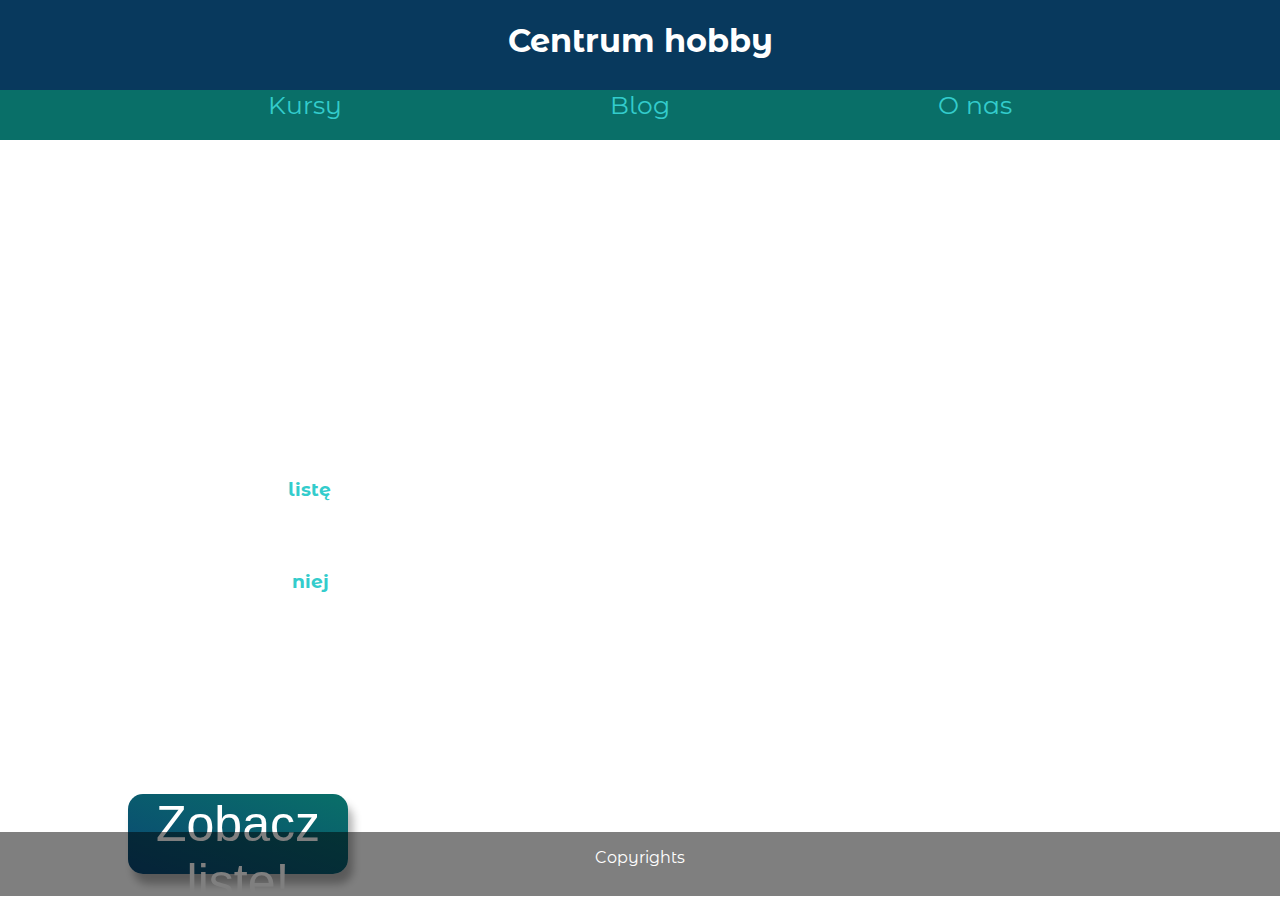
<file: Index.html>
<!DOCTYPE html>
<html>
<head>
<meta charset="UTF-8">
<title>Centrum Hobby</title>
<meta name="description" content="Centrum Hobby">
<link rel="stylesheet" href="style.css">
<link rel="preconnect" href="https://fonts.googleapis.com">
<link rel="preconnect" href="https://fonts.gstatic.com" crossorigin>
<link href="https://fonts.googleapis.com/css2?family=Montserrat+Alternates:ital,wght@0,100;0,200;0,500;1,100;1,200;1,500&display=swap" rel="stylesheet">
</head>
<body>
<div class="container">
    <div class="header">
        <h1>Centrum hobby</h1>
    </div><br><br><br><br><br>
    <div class="toolbar">
        <div class="buttonkursy">
            <a href="buttonkursy.html">Kursy</a>
        </div>
        <div class="buttonblog">
            <a href="buttonblog.html">Blog</a>
        </div>
        <div class="buttononas">
            <a href="buttononas.html">O nas</a>
        </div>
    </div>
    <div class="content">
        <h3>Centrum Hobby to organizacja pomagająca w znalezieniu
            nowych pasji. Jesteśmy po to, żeby Ci pokazać co możesz
            robić na nudnych lekcjach, po pracy czy na emeryturze gdy 
            wnuki wrócą do domu. <br><br> 
            Stworzyliśmy <a href="lista.html">listę</a> najpopularniejszych hobby wraz z instruktażami
            jak zacząć. Dzięki <a href="lista.html">niej</a> wybierzesz hobby bez szukania w każdym 
            zakamarku, rozpisaliśmy też jakie są koszta czasowe oraz pieniężne
            za każde z nich.
        </h3>
        <div class="button1"><a href="lista.html"><button>Zobacz listę!</button></a></div>
    </div>
    <div class="bottom">
        <p>Copyrights</p>
    </div>
</div>
</body>
</html>
</file>
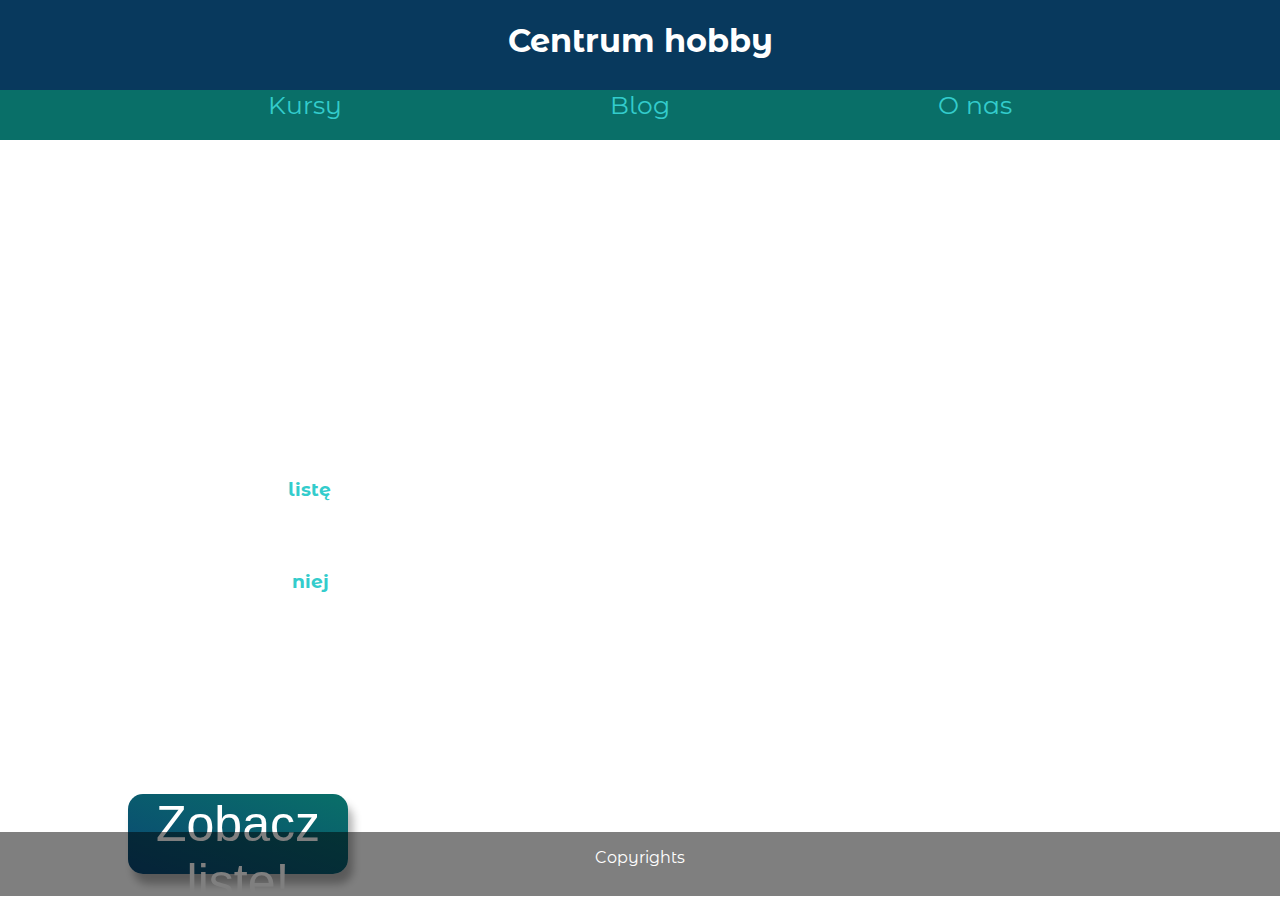
<file:  index.html>
<!DOCTYPE html>
<html>
<head>
<meta charset="UTF-8">
<title>Hobby Rats</title>
<meta name="description" content="Hobby RATS">
<meta name="viewport" content="width=device-width, initial-scale=1.0">
<meta name="google-site-verification" content="sXGgvsrTAP1uJAwgS8TL2k66Bga0mVZD_F7BOaJjwRI" />
<link rel="stylesheet" href="style.css">
<link rel="preconnect" href="https://fonts.googleapis.com">
<link rel="preconnect" href="https://fonts.gstatic.com" crossorigin>
<link href="https://fonts.googleapis.com/css2?family=Montserrat+Alternates:ital,wght@0,100;0,200;0,500;1,100;1,200;1,500&display=swap" rel="stylesheet">
</head>
<body>
<div class="container">
    <div class="header">
        <h1>Centrum hobby</h1>
    </div><br><br><br><br><br>
    <div class="toolbar">
        <div class="buttonkursy">
            <a href="buttonkursy.html">Kursy</a>
        </div>
        <div class="buttonblog">
            <a href="buttonblog.html">Blog</a>
        </div>
        <div class="buttononas">
            <a href="buttononas.html">O nas</a>
        </div>
    </div>
    <div class="content">
        <h3>Centrum Hobby to organizacja pomagająca w znalezieniu
            nowych pasji. Jesteśmy po to, żeby Ci pokazać co możesz
            robić na nudnych lekcjach, po pracy czy na emeryturze gdy 
            wnuki wrócą do domu. <br><br> 
            Stworzyliśmy <a href="lista.html">listę</a> najpopularniejszych hobby wraz z instruktażami
            jak zacząć. Dzięki <a href="lista.html">niej</a> wybierzesz hobby bez szukania w każdym 
            zakamarku, rozpisaliśmy też jakie są koszta czasowe oraz pieniężne
            za każde z nich.
        </h3>
        <div class="button1"><a href="lista.html"><button>Zobacz listę!</button></a></div>
    </div>
    <div class="bottom">
        <p>Copyrights</p>
    </div>
</div>
</body>
</html>
</file>
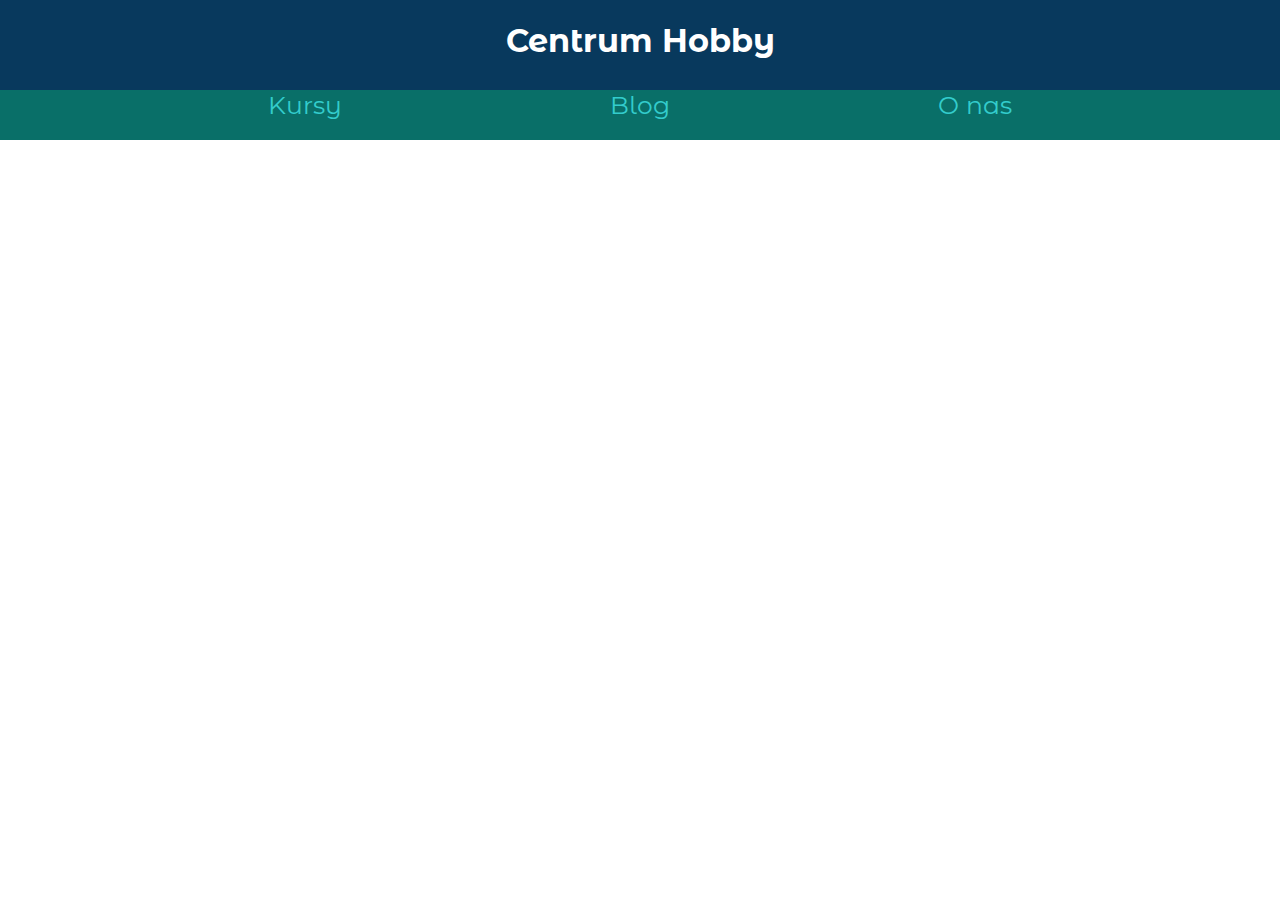
<file: buttonblog.html>
<!DOCTYPE html>
<html>
<head>
<meta charset="UTF-8">
<title>Hobby Rats</title>
<meta name="description" content="Hobby RATS">
<meta name="viewport" content="width=device-width, initial-scale=1.0">
<link rel="stylesheet" href="style.css">
<link rel="preconnect" href="https://fonts.googleapis.com">
<link rel="preconnect" href="https://fonts.gstatic.com" crossorigin>
<link href="https://fonts.googleapis.com/css2?family=Montserrat+Alternates:ital,wght@0,100;0,200;0,500;1,100;1,200;1,500&display=swap" rel="stylesheet">
</head>
<body>
    <div class="container">
        <div class="header">
            <a href="index.html"><h1 style="color: white;">Centrum Hobby</h1></a><br>
        </div>
        <div class="toolbar">
            
            <div class="buttonkursy">
                <a href="buttonkursy.html">Kursy</a>
            </div>
            <div class="blog">
                <a href="buttonblog.html">Blog</a>
            </div>
            <div class="buttononas">
                <a href="buttononas.html">O nas</a>
            </div>
        </div>
</file>
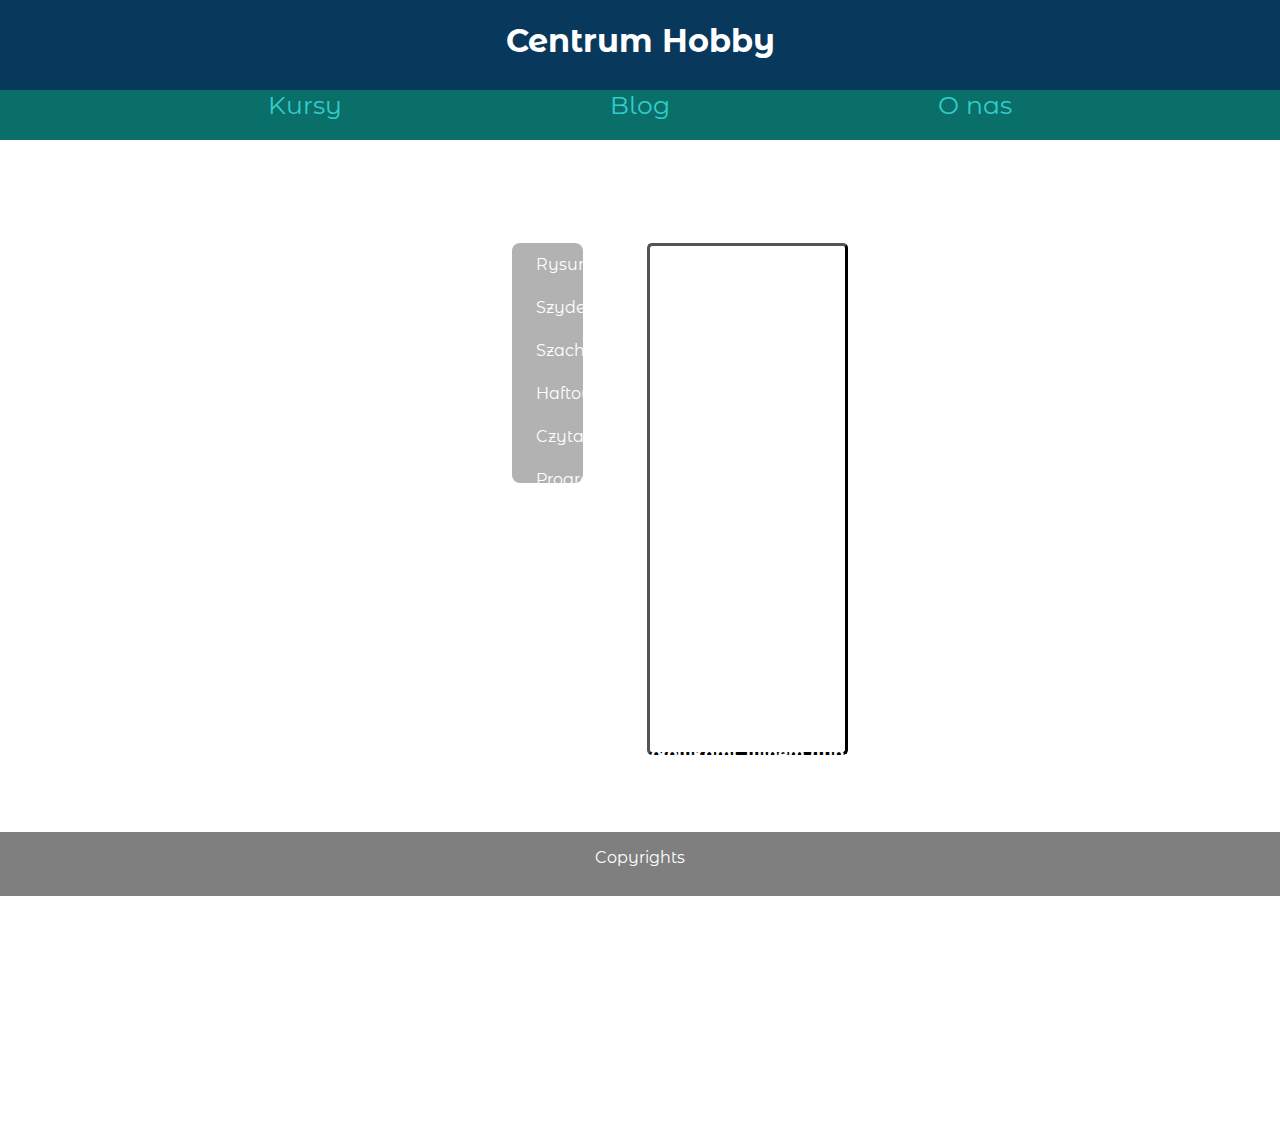
<file: buttonkursy.html>
<!DOCTYPE html>
<html>
<head>
<meta charset="UTF-8">
<title>Hobby Rats</title>
<meta name="description" content="Hobby RATS">
<meta name="viewport" content="width=device-width, initial-scale=1.0">
<link rel="stylesheet" href="style.css">
<link rel="preconnect" href="https://fonts.googleapis.com">
<link rel="preconnect" href="https://fonts.gstatic.com" crossorigin>
<link href="https://fonts.googleapis.com/css2?family=Montserrat+Alternates:ital,wght@0,100;0,200;0,500;1,100;1,200;1,500&display=swap" rel="stylesheet">
</head>
<body>
    <div class="container">
        <div class="header">
            <a href="index.html"><h1 style="color: white;">Centrum Hobby</h1></a><br>
        </div>
        <div class="toolbar">
            
            <div class="buttonkursy">
                <a href="buttonkursy.html">Kursy</a>
            </div>
            <div class="blog">
                <a href="buttonblog.html">Blog</a>
            </div>
            <div class="buttononas">
                <a href="buttononas.html">O nas</a>
            </div>
        </div>
    <div class="content">
        <h3>Witaj w panelu kursów! Tu w przyszłości pojawią się instruktaże
            oraz kursy, z których będziesz korzystać!
        </h3>
        <div class="selectbox">
            <div class="options-container active">
                <div class="option">
                    <input type="radio" class="radio" id="rysunek" name="category">
                    <label for="rysunek">Rysunek</label>  
                </div>
                <div class="option">
                    <input type="radio" class="radio" id="szydelkowanie" name="category">
                    <label for="szydelkowanie">Szydełkowanie</label>  
                </div>
                <div class="option">
                    <input type="radio" class="radio" id="szachy" name="category">
                    <label for="szachy">Szachy</label>  
                </div>
                <div class="option">
                    <input type="radio" class="radio" id="haftowaie" name="category">
                    <label for="haftowanie">Haftowanie</label>  
                </div>
                <div class="option">
                    <input type="radio" class="radio" id="czytanie" name="category">
                    <label for="czytanie">Czytanie</label>  
                </div>
                <div class="option">
                    <input type="radio" class="radio" id="programowanie" name="category">
                    <label for="programowanie">Programowanie</label>  
                </div>
            </div>
		<div class="tabel">
			<div class="rysunektabel">
				<h2>Rysunek</h2>
				<h3>Trudność x/5 /// koszty ≈ 40zł/miesiąc /// czas = <h3><br>
				<h3>Kategoria: rękodzieło</h3><br>
				<h4>Rysunek to tworzenie obrazów na papierze bądź drewnie lub płótnie (zazwyczajinne materiały zaliczają się do malarstwa). Możemy rysować kredkami, mazakami, ołówkami, winem (lub innymi farbiącymi płynami i jedzeniem), węglem (trochę się różni od ołówkapomimo, że są "takie same") <\h4>
			</div>
			<div class="Szydelkowanietabel">
				<h2>Szydełkowanie</h2>
				<h3>Trudność x/5 /// koszty    /// czas   </h3><br>
				<h3>Kategoria: rękodzieło</h3>
				<h4>opis szydełkowania</h4>
			</div>	
		</div>
        </div>
    </div>
        <div class="bottom">
            <p>Copyrights</p>
        </div>
    </div>

</body>
</html>
</file>
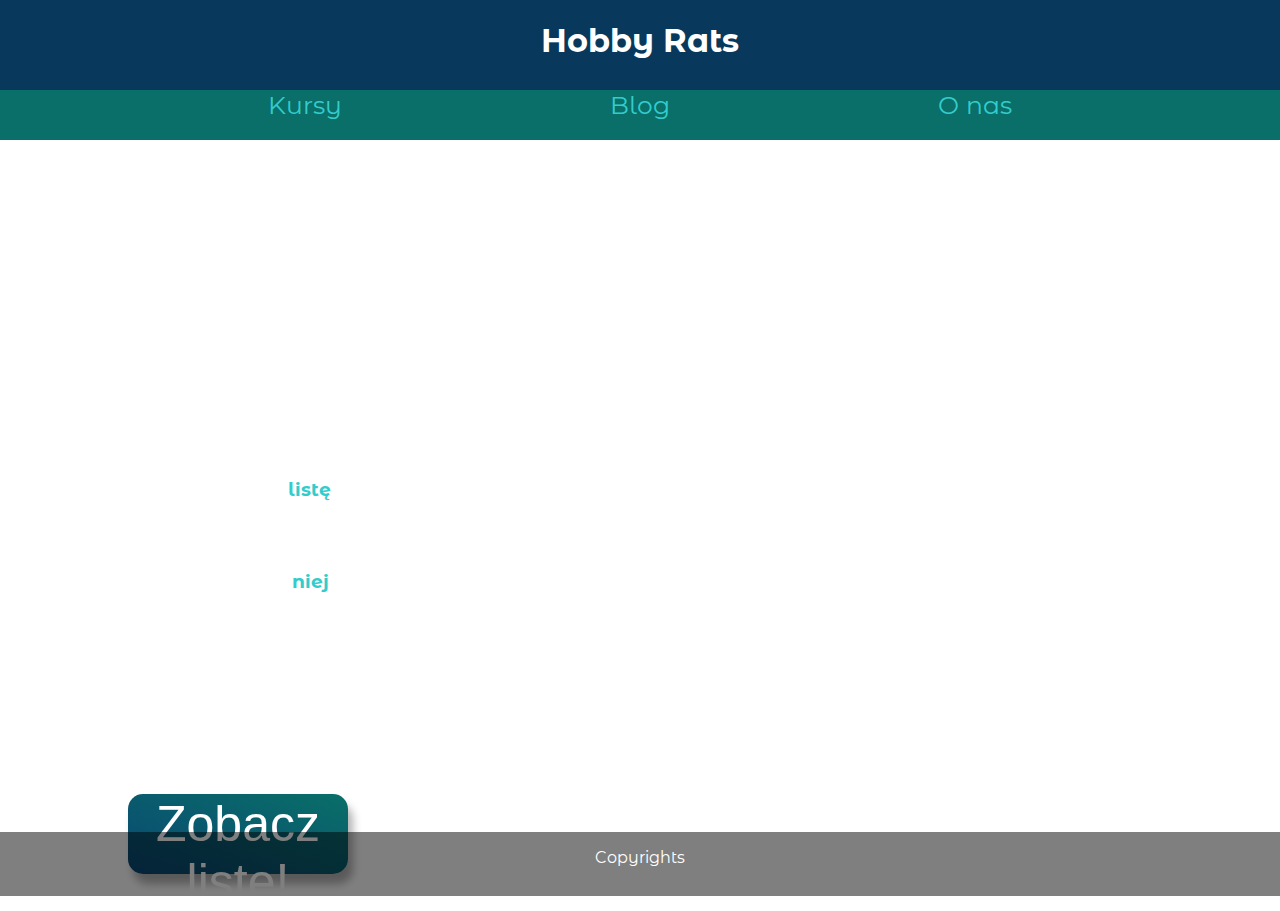
<file: index2.html>
<!DOCTYPE html>
<html>
<head>
<meta charset="UTF-8">
<title>Hobby Rats</title>
<meta name="description" content="Hobby RATS">
<meta name="viewport" content="width=device-width, initial-scale=1.0">
<meta name="google-site-verification" content="sXGgvsrTAP1uJAwgS8TL2k66Bga0mVZD_F7BOaJjwRI" />
<link rel="stylesheet" href="style.css">
<link rel="preconnect" href="https://fonts.googleapis.com">
<link rel="preconnect" href="https://fonts.gstatic.com" crossorigin>
<link href="https://fonts.googleapis.com/css2?family=Montserrat+Alternates:ital,wght@0,100;0,200;0,500;1,100;1,200;1,500&display=swap" rel="stylesheet">
</head>
<body>
<div class="container">
    <div class="header">
        <h1>Hobby Rats</h1>
    </div><br><br><br><br><br>
    <div class="toolbar">
        <div class="buttonkursy">
            <a href="buttonkursy.html">Kursy</a>
        </div>
        <div class="buttonblog">
            <a href="buttonblog.html">Blog</a>
        </div>
        <div class="buttononas">
            <a href="buttononas.html">O nas</a>
        </div>
    </div>
    <div class="content">
        <h3>Centrum Hobby to organizacja pomagająca w znalezieniu
            nowych pasji. Jesteśmy po to, żeby Ci pokazać co możesz
            robić na nudnych lekcjach, po pracy czy na emeryturze gdy 
            wnuki wrócą do domu. <br><br> 
            Stworzyliśmy <a href="lista.html">listę</a> najpopularniejszych hobby wraz z instruktażami
            jak zacząć. Dzięki <a href="lista.html">niej</a> wybierzesz hobby bez szukania w każdym 
            zakamarku, rozpisaliśmy też jakie są koszta czasowe oraz pieniężne
            za każde z nich.
        </h3>
        <div class="button1"><a href="lista.html"><button>Zobacz listę!</button></a></div>
    </div>
    <div class="bottom">
        <p>Copyrights</p>
    </div>
</div>
</body>
</html>
</file>
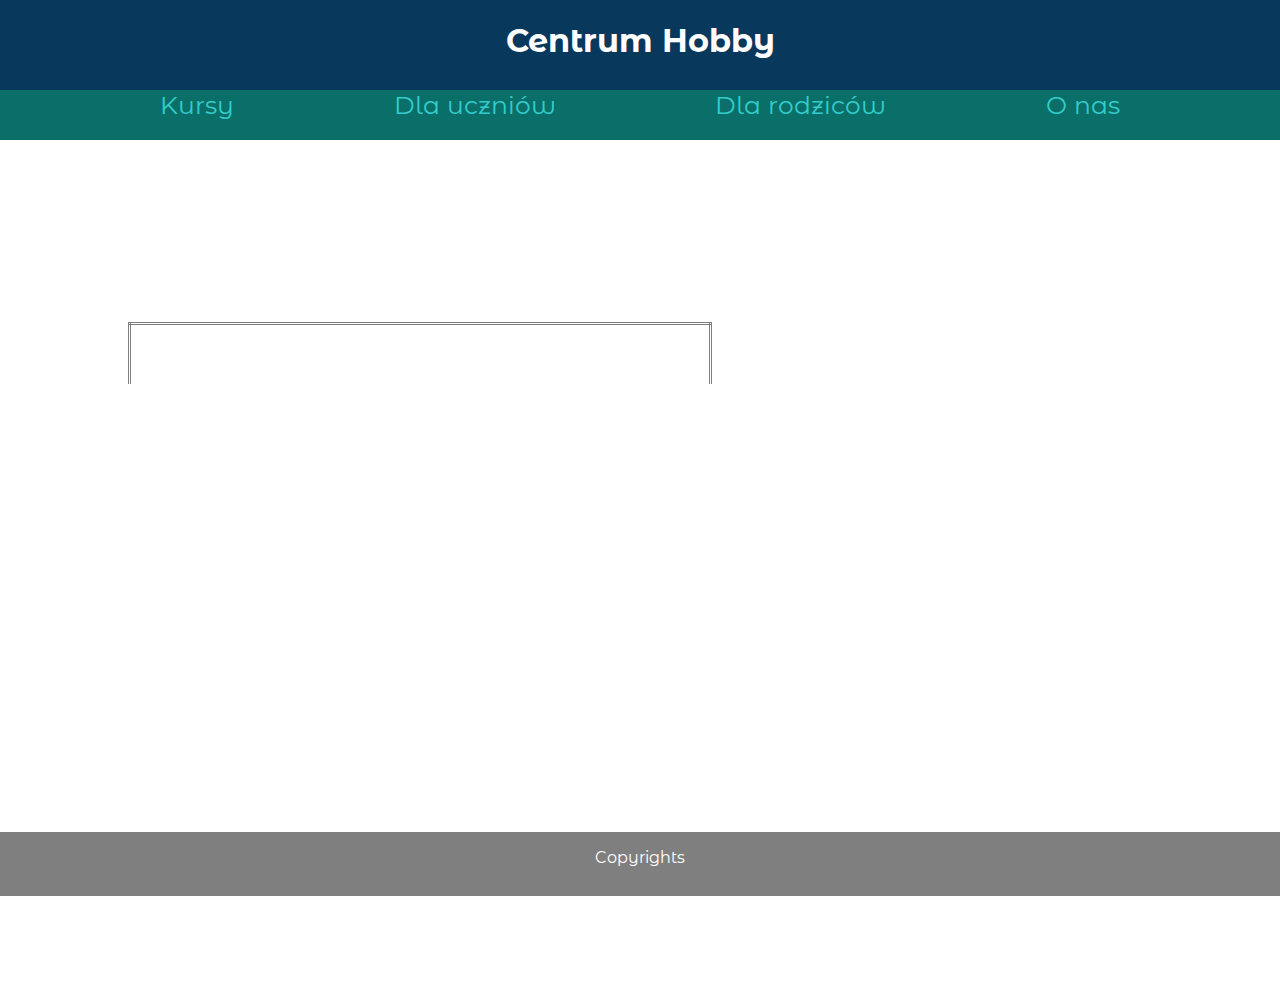
<file: lista.html>
<!DOCTYPE html>
<html>
<head>
<meta charset="UTF-8">
<title>Hobby Rats</title>
<meta name="description" content="Hobby RATS">
<meta name="viewport" content="width=device-width, initial-scale=1.0">
<link rel="stylesheet" href="style.css">
<link rel="preconnect" href="https://fonts.googleapis.com">
<link rel="preconnect" href="https://fonts.gstatic.com" crossorigin>
<link href="https://fonts.googleapis.com/css2?family=Montserrat+Alternates:ital,wght@0,100;0,200;0,500;1,100;1,200;1,500&display=swap" rel="stylesheet">
</head>
<body>
    <div class="container">
        <div class="header">
            <a href="index.html"><h1 style="color: white;">Centrum Hobby</h1></a><br>
        </div>
        <div class="toolbar">
            
            <div class="buttonkursy">
                <a href="buttonkursy.html">Kursy</a>
            </div>
            <div class="buttondlauczniow">
                <a href="buttondlauczniow.html">Dla uczniów</a>
            </div>
            <div class="buttondlarodzicow">
                <a href="buttondlarodzicow.html">Dla rodziców</a>
            </div>
            <div class="buttononas">
                <a href="buttononas.html">O nas</a>
            </div>
        </div>
    <div class="content">
        <h3> Witaj w liście zainteresowań! To właśnie <i>tu</i> znajdziesz swoje nowe 
            hobby. Jeśli znajdziesz interesujące cię zajęcie - kliknij w jego nazwę lub przycisk obok!
        </h3>
        <p>Legenda łatwy 1/5 - (-‿◦☀), normalny 2/5 - ᕕ( ͡° ͜ʖ ͡° )ᕗ, średni 3/5 - ಥ‿ಥ, trudny 4/5 - （＞д＜）, brutalny 5/5 - ＼(〇O〇)／</p>
        <table>
            <tr>
                <th>nazwa zajęcia</th>
                <th>opis</th>
                <th>ile potrzeba czasu?</th>
                <th>ile potrzeba pieniędzy? (minimalnie)</th>
                <th>jaka jest trudność?</th>
            </tr>
            <tr>
                <td>rysunek</td>
                <td>Jest to zajęcie manualne, ćwiczące kreatywność i ruchy ręka-oko, 
                    w ten sposób możemy przedstawiać rzeczywistość bądż fantastykę.</td>
                <td>dzienne ćwiczenia = 15min, większe prace więcej niż 1h</td>
                <td>1kartka/dzień + ołówki ≈ 40zł/miesiąc</td>
                <td>（＞д＜）</td>
            </tr>
            <tr>
                <td>szydełkowanie</td>
                <td>Jest to tworzenie różnych wzorów z nici, włóczki itp., w ten sposób
                    można zrobić np. łapacze snów.</td>
                    <td>czas</td>
                    <td>cena</td>
                    <td>ಥ‿ಥ</td>
            </tr>
            <tr>
                <td>szachy</td>
                <td>opis</td>
                <td>czas</td>
                <td>cena</td>
                <td>trudność</td>
            </tr>
            <tr>
                <td>haftowanie</td>
                <td>opis</td>
                <td>czas</td>
                <td>cena</td>
                <td>trudność</td>
            </tr>
            <tr>
                <td>czytanie</td>
                <td>opis</td>
                <td>czas</td>
                <td>cena</td>
                <td>trudność</td>
            </tr>
            <tr>
                <td>programowanie</td>
                <td>Jest to tworzenie programów komputerowych. Polega ono na pisaniu kodu który tworzy 
                    grafikę, zasady gier, stron, aplikacji. Nawet ta strona ma swój kod.</td>
                <td>≈4h dziennie lub na tydzień</td>
                <td>cena zużytego prądu</td>
                <td>＼(〇O〇)／</td>
            </tr>
        </table>
        
    </div>
    <div class="bottom">
        <p>Copyrights</p>
    </div>
</div>
</body>
</html>
</file>
<file: style.css>
.container{
    background: linear-gradient(to top right, #075751, #08395d);
    display: grid;
    grid-template-columns: repeat(auto-fit, minma(100px, 1fr));
    gap: 15px;
    grid-auto-rows: 150px;
    position: absolute;
    top: 0%;
    left:0%;
    text-align: center;
    color: white;
    font-family: 'Montserrat Alternates', sans-serif;
    box-sizing: border-box;
}
.header{
    background-color: #08395d;
    width: 100vw;
    height: 90px;
    display: center;
    position:absolute;
    text-align: center;
    box-sizing: border-box;
}
.toolbar{
    background: #096f68;
    box-sizing: border-box;
    width: 100vw;
    height: 50px;
    display: flex;
    justify-content: space-evenly;
    top: 90px;
    font-size: 25px;
    position: absolute;
    text-align: center;
}
.content{
    top: 160px;
    position: absolute;
    text-align: center;
    margin-left: 10vw;
    margin-right: 10vw;
    box-sizing: border-box;
}
.bottom{
    background: rgba(0, 0, 0, 0.5);
    width: 100vw;
    height: 5vw;
    position: absolute;
    top: 65vw;
    bottom: 0vw;
    box-sizing: border-box;
}
a:link{
    text-decoration: none;
    color: #33cccc; 
}
a:active, a:hover, a:visited{
    text-decoration: underline;
    color: #33cccc;
}
button{
    display: center;
    justify-content: center;
    text-align: center;
    background: linear-gradient(to bottom left, #096f68, #0a4773);
    width: 220px;
    height: 80px;
    font-size: 50px;
    margin-top: 10%;
    border-radius: 15px;
    color: white;
    border-style: none;
    box-shadow: 5px 10px 8px rgba(0, 0, 0, 0.3);
    transform: background-color;
    transition: ease-in-out .4s;
    transition: top 0.3s, opacity 0.3s;
}
button:hover {
    transition: top 0.3;
}
table, td{
    border-style: double;
    border-collapse: collapse;
    padding: 2px;
}
.selectbox{
    display:flex;
    width: 400px;
    margin-left: 30vw;
    box-sizing: border-box;
}
.selectbox .options-container{
    background:rgba(0, 0, 0, 0.3);
    color: white;
    max-height: 0;
    width: 100%;
    opacity: 0;
    transition: all 0.4s;
    border-radius: 8px;
    overflow: hidden;
}
.selectbox .options-container.active{
    max-height: 240px;
    opacity: 1;
    overflow-y: scroll;
}
.selectbox .options-container::-webkit-scrollbar{
    width: 8px;
    background: #08395d;
    border-radius: 0 8px 8px 0;
}
.selectbox .options-container::-webkit-scrollbar-thumb{
    background: #33cccc;
    border-radius: 8px 8px 8px 8px;
}
.selectbox .option{
    padding: 12px 24px;
    cursor: pointer;
}
.selectbox .option:hover{
    background: #096f68;
}
.selectbox label{
    cursor: pointer;
}
.selectbox .option .radio{
    display: none;
} 
.tabel{
	display: center;
	border-radius: 5px;
	border-style: outset;
	border-color: black;
	margin-right: 5vw;
	width: 70vw;
	height: 40vw;
	margin-left: 5vw;
    box-sizing: border-box;
}
</file>
